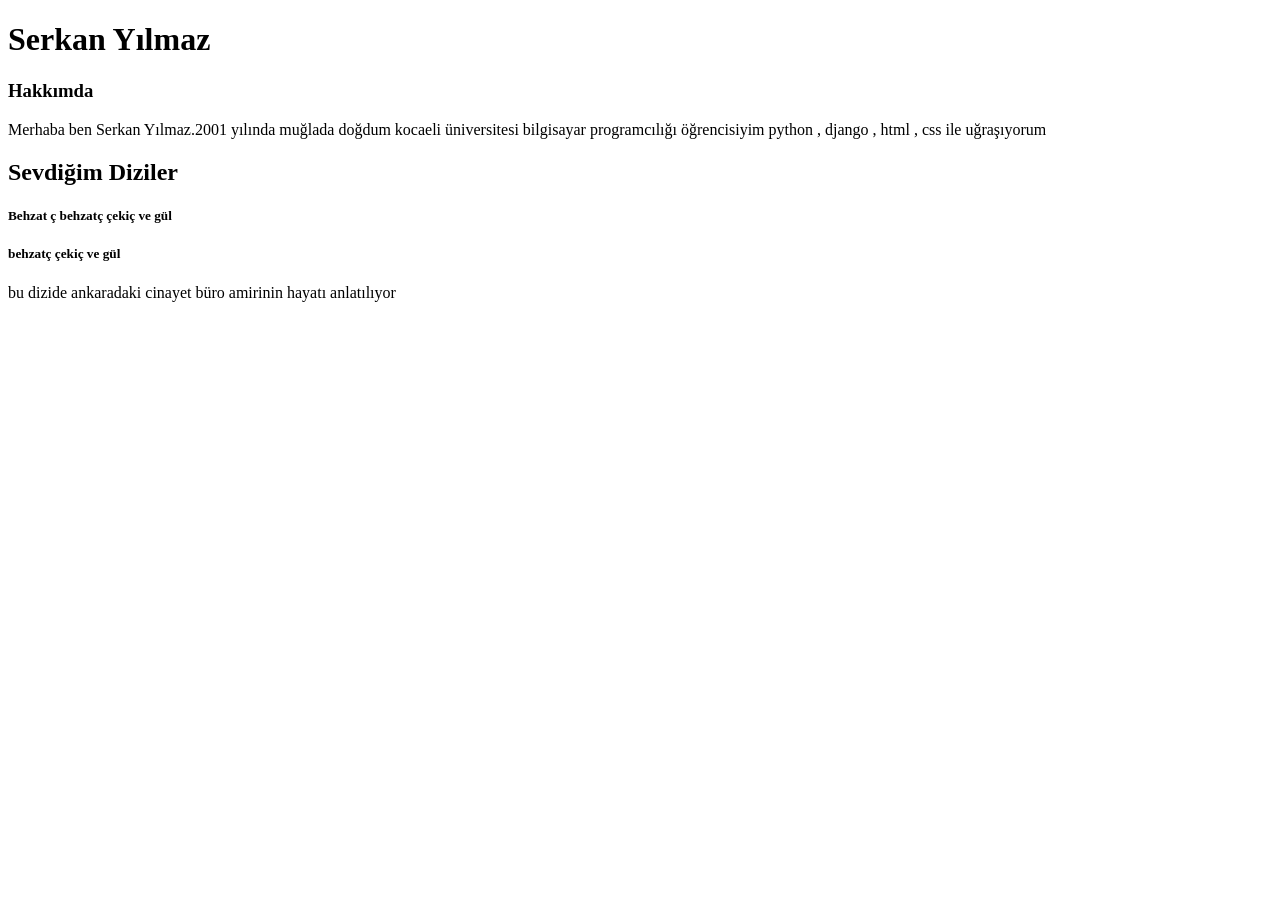
<file: index.html>
<!doctype html>
<html>
<head>
<meta charset="utf-8">
<title>patika ödev</title>
</head>

<body>
	<h1>Serkan Yılmaz</h1>
	<h3>Hakkımda</h3>
	<p>Merhaba ben Serkan Yılmaz.2001 yılında muğlada doğdum kocaeli üniversitesi bilgisayar programcılığı öğrencisiyim python , django , html , css ile uğraşıyorum</p>
	<h2>Sevdiğim Diziler</h2>
	<h5>Behzat ç behzatç çekiç ve gül</h5> 
	<h5> behzatç çekiç ve gül</h5>
	<p>bu dizide ankaradaki cinayet büro amirinin hayatı anlatılıyor</p>
	</body>
</html>
</file>
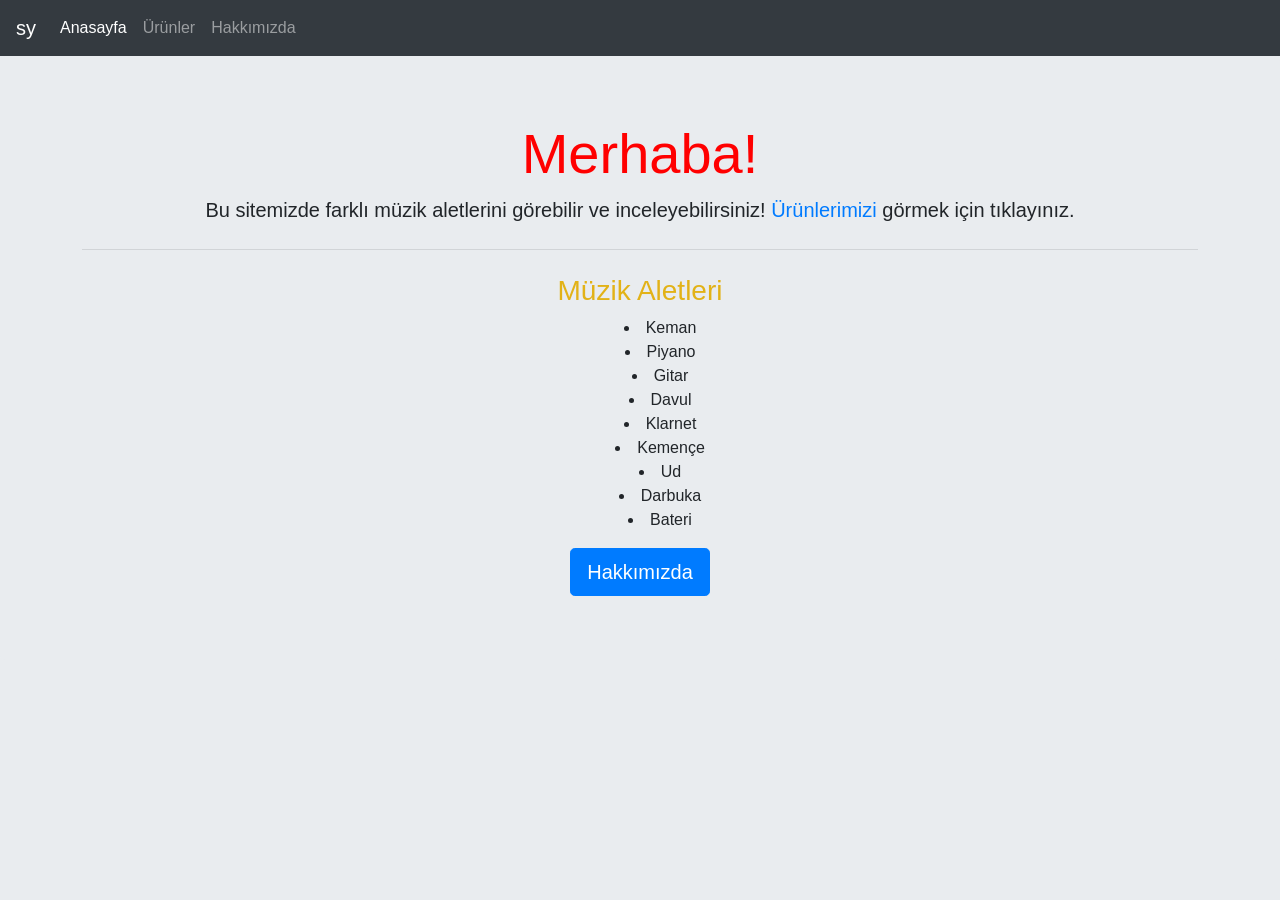
<file: MuzikSitesi-master/index.html>
<!doctype html>
<html lang="en">
  <head>
    <!-- Required meta tags -->
    <meta charset="utf-8">
    <meta name="viewport" content="width=device-width, initial-scale=1, shrink-to-fit=no">

    <!-- Bootstrap CSS -->
    <link rel="stylesheet" href="https://cdn.jsdelivr.net/npm/bootstrap@4.6.2/dist/css/bootstrap.min.css" integrity="sha384-xOolHFLEh07PJGoPkLv1IbcEPTNtaed2xpHsD9ESMhqIYd0nLMwNLD69Npy4HI+N" crossorigin="anonymous">
    <link rel="stylesheet" href="css/style.css">
    <title>Bootstrap</title>
  </head>
  <body style="background-color: #E9ECEF;">

    <!---------------------------------------------------Navbar Tasarımı--------------------------------------------------------------->

    <nav class="navbar navbar-expand-lg navbar-dark bg-dark">
        <a class="navbar-brand" href="index.html">sy</a>
        <button class="navbar-toggler" type="button" data-toggle="collapse" data-target="#navbarNavAltMarkup" aria-controls="navbarNavAltMarkup" aria-expanded="false" aria-label="Toggle navigation">
          <span class="navbar-toggler-icon"></span>
        </button>
        <div class="collapse navbar-collapse" id="navbarNavAltMarkup">
          <div class="navbar-nav">
            <a class="nav-link active" href="index.html">Anasayfa<span class="sr-only">(current)</span></a>
            <a class="nav-link" href="urunler.html">Ürünler</a>
            <a class="nav-link" href="hakkimizda.html">Hakkımızda</a>
        
          </div>
        </div>
      </nav>
      <!-----------------------------------------------------Navbar Bitiş----------------------------------------------------------------->

      <!--Anasayfa KARŞILAMA-->

      <div class="jumbotron">
        <h1 class="display-4 color-red">Merhaba!</h1>
        <p class="lead">Bu sitemizde farklı müzik aletlerini görebilir ve inceleyebilirsiniz! <a href="urunler.html">Ürünlerimizi</a> görmek için tıklayınız.</p>
        <hr class="my-4">
        <h3 class="color-yellow">Müzik Aletleri</h3>
        <ul>
            <li>Keman</li>
            <li>Piyano</li>
            <li>Gitar</li>
            <li>Davul</li>
            <li>Klarnet</li>
            <li>Kemençe</li>
            <li>Ud</li>
            <li>Darbuka</li>
            <li>Bateri</li>
        </ul>
        <a class="btn btn-primary btn-lg" href="hakkimizda.html" role="button">Hakkımızda</a>
      </div>

      <!--Anasayfa Bitiş-->




    <!-- Optional JavaScript; choose one of the two! -->

    <!-- Option 1: jQuery and Bootstrap Bundle (includes Popper) -->
    <script src="https://cdn.jsdelivr.net/npm/jquery@3.5.1/dist/jquery.slim.min.js" integrity="sha384-DfXdz2htPH0lsSSs5nCTpuj/zy4C+OGpamoFVy38MVBnE+IbbVYUew+OrCXaRkfj" crossorigin="anonymous"></script>
    <script src="https://cdn.jsdelivr.net/npm/bootstrap@4.6.2/dist/js/bootstrap.bundle.min.js" integrity="sha384-Fy6S3B9q64WdZWQUiU+q4/2Lc9npb8tCaSX9FK7E8HnRr0Jz8D6OP9dO5Vg3Q9ct" crossorigin="anonymous"></script>

  </body>
</html>
</file>
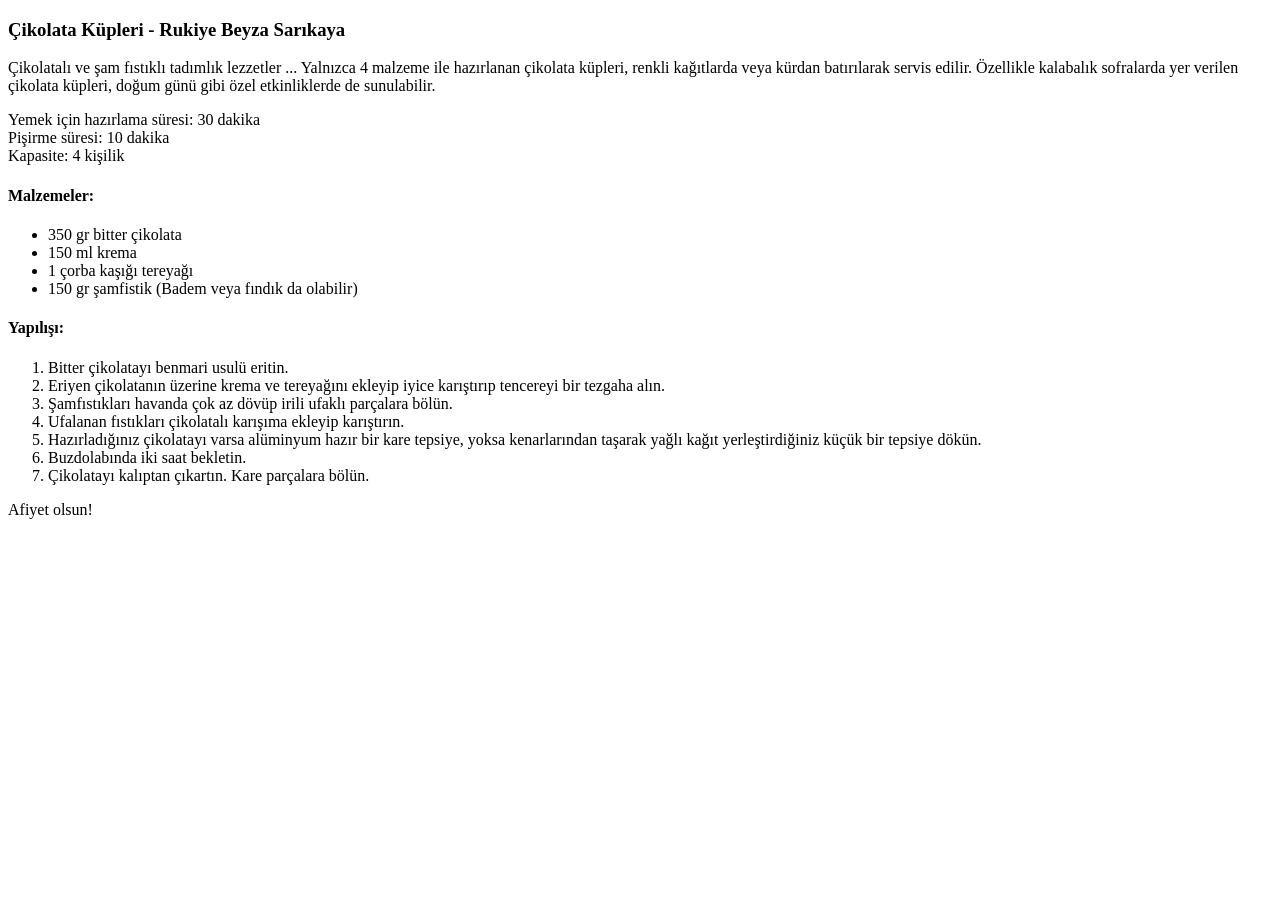
<file: asd.html>
<!DOCTYPE html>
<html lang="en">
<head>
    <meta charset="UTF-8">
    <meta name="viewport" content="width=device-width, initial-scale=1.0">
    <title>Document</title>
</head>
<body>
    <h3>Çikolata Küpleri - Rukiye Beyza Sarıkaya</h3>
     <p>Çikolatalı ve şam fıstıklı tadımlık lezzetler ... Yalnızca 4 malzeme ile hazırlanan çikolata küpleri, renkli kağıtlarda veya kürdan batırılarak servis edilir. Özellikle kalabalık sofralarda yer verilen çikolata küpleri, doğum günü gibi özel etkinliklerde de sunulabilir.</p> 
     <p>Yemek için hazırlama süresi: 30 dakika<br>Pişirme süresi: 10 dakika<br>Kapasite: 4 kişilik</p> 
     <h4>Malzemeler:</h4>
      <ul> 
        <li>350 gr bitter çikolata</li> 
        <li>150 ml krema</li>
         <li>1 çorba kaşığı tereyağı</li>
          <li>150 gr şamfistik (Badem veya fındık da olabilir)</li> 
        </ul> 
        <h4>Yapılışı:</h4> 
        <ol> <li>Bitter çikolatayı benmari usulü eritin.</li> <li>Eriyen çikolatanın üzerine krema ve tereyağını ekleyip iyice karıştırıp tencereyi bir tezgaha alın.</li> <li>Şamfıstıkları havanda çok az dövüp irili ufaklı parçalara bölün.</li> <li>Ufalanan fıstıkları çikolatalı karışıma ekleyip karıştırın.</li> <li>Hazırladığınız çikolatayı varsa alüminyum hazır bir kare tepsiye, yoksa kenarlarından taşarak yağlı kağıt yerleştirdiğiniz küçük bir tepsiye dökün.</li> <li>Buzdolabında iki saat bekletin.</li> <li>Çikolatayı kalıptan çıkartın. Kare parçalara bölün.</li> </ol> <p>Afiyet olsun!</p>

</body>
</html>
</file>
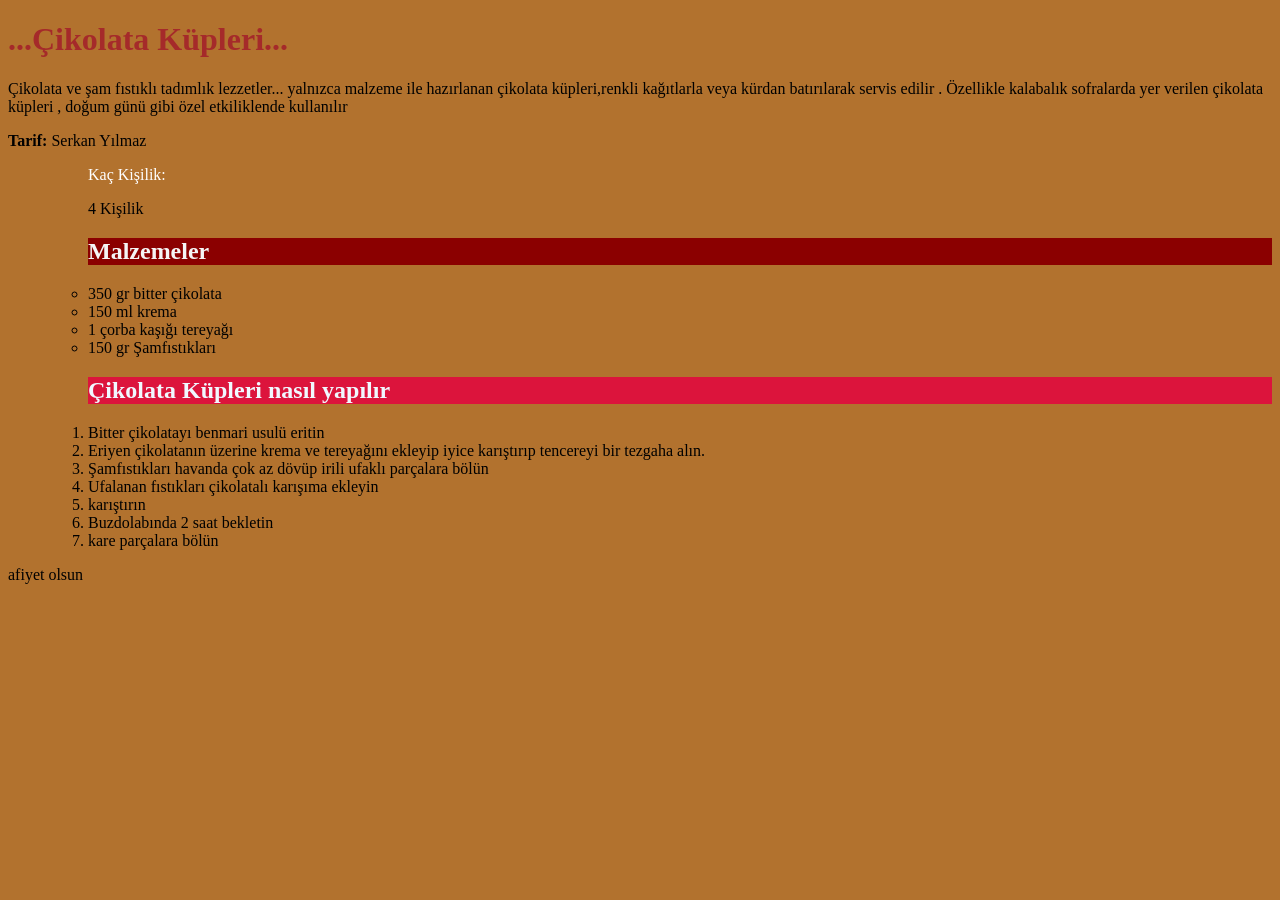
<file: çikolata.html>
<!DOCTYPE html>
<html lang="tr">
<head>
    <meta charset="UTF-8">
    <meta name="viewport" content="width=device-width, initial-scale=1.0">
    <title>Document</title>
</head>
<body style="background-color: rgb(178, 114, 46);">
    <h1 style="color: brown;">...Çikolata Küpleri...</h1>
    <p>Çikolata ve şam fıstıklı tadımlık lezzetler... yalnızca malzeme ile hazırlanan çikolata küpleri,renkli kağıtlarla veya kürdan batırılarak servis edilir . Özellikle kalabalık sofralarda yer verilen çikolata küpleri , doğum günü gibi özel etkiliklende kullanılır</p>
    <p><strong>Tarif:</strong> Serkan Yılmaz</p>
    <ol>
        <ul>
            <p style="color: white;">Kaç Kişilik:</p><p>4 Kişilik</p>
        </ul>
        <ul>
            <h2 style="color: whitesmoke;background-color: darkred;">Malzemeler</h2>
            <li>350 gr bitter çikolata</li>
            <li>150 ml krema</li>
            <li>1 çorba kaşığı tereyağı</li>
            <li>150 gr Şamfıstıkları</li>
        </ul>
        <ol>
            <h2 style="background-color: crimson; color: aliceblue;">Çikolata Küpleri nasıl yapılır</h2>
            <li>Bitter çikolatayı benmari usulü eritin</li>
            <li>Eriyen çikolatanın üzerine krema ve tereyağını ekleyip iyice karıştırıp tencereyi bir tezgaha alın.</li>
            <li>Şamfıstıkları havanda çok az dövüp irili ufaklı parçalara bölün</li>
            <li>Ufalanan fıstıkları çikolatalı karışıma ekleyin</li>
            <li>karıştırın</li>
            <li>Buzdolabında 2 saat bekletin</li>
            <li>kare parçalara bölün</li>
        </ol> 
    </ol>
    <p>afiyet olsun</p>
</body>
</html>
</file>
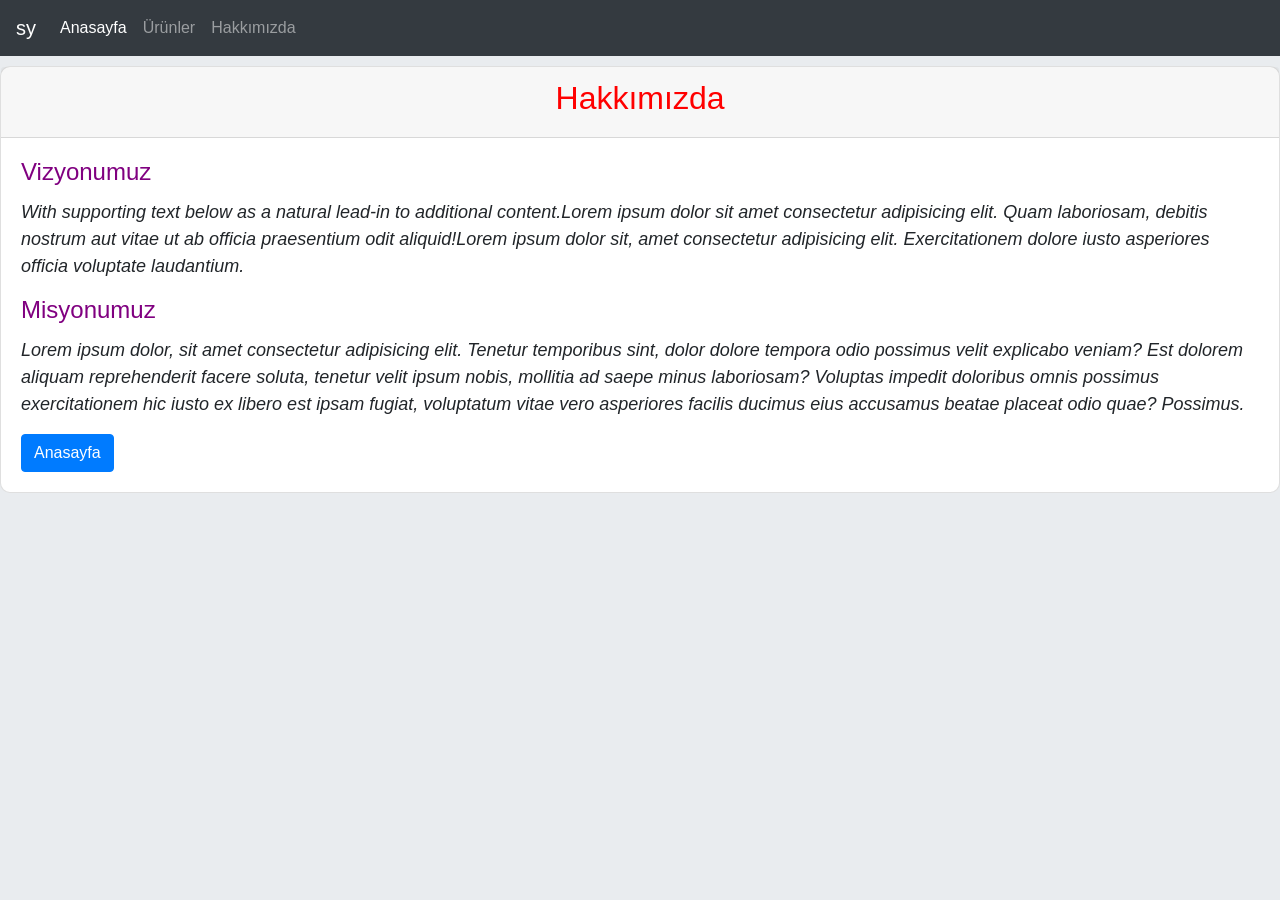
<file: MuzikSitesi-master/hakkimizda.html>
<!doctype html>
<html lang="en">

<head>
    <!-- Required meta tags -->
    <meta charset="utf-8">
    <meta name="viewport" content="width=device-width, initial-scale=1, shrink-to-fit=no">

    <!-- Bootstrap CSS -->
    <link rel="stylesheet" href="https://cdn.jsdelivr.net/npm/bootstrap@4.6.2/dist/css/bootstrap.min.css"
        integrity="sha384-xOolHFLEh07PJGoPkLv1IbcEPTNtaed2xpHsD9ESMhqIYd0nLMwNLD69Npy4HI+N" crossorigin="anonymous">
    <link rel="stylesheet" href="css/style.css">
    <title>Hakkımızda</title>
</head>

<body style="background-color: #E9ECEF;">

    <!---------------------------------------------------Navbar Tasarımı--------------------------------------------------------------->

    <nav class="navbar navbar-expand-lg navbar-dark bg-dark">
        <a class="navbar-brand" href="index.html">sy</a>
        <button class="navbar-toggler" type="button" data-toggle="collapse" data-target="#navbarNavAltMarkup"
            aria-controls="navbarNavAltMarkup" aria-expanded="false" aria-label="Toggle navigation">
            <span class="navbar-toggler-icon"></span>
        </button>
        <div class="collapse navbar-collapse" id="navbarNavAltMarkup">
            <div class="navbar-nav">
                <a class="nav-link active" href="index.html">Anasayfa<span class="sr-only">(current)</span></a>
                <a class="nav-link" href="urunler.html">Ürünler</a>
                <a class="nav-link" href="hakkimizda.html">Hakkımızda</a>

            </div>
        </div>
    </nav>
    <!-----------------------------------------------------Navbar Bitiş----------------------------------------------------------------->


    <!--Hakkımızda Start-->

    <div class="card">
        <div class="card-header">
          <h2 class="color-red">Hakkımızda</h2>
        </div>
        <div class="card-body">
          <h4 class="card-title color-purple">Vizyonumuz</h4>
          <p class="my-card-text">With supporting text below as a natural lead-in to additional content.Lorem ipsum dolor sit amet consectetur adipisicing elit. Quam laboriosam, debitis nostrum aut vitae ut ab officia praesentium odit aliquid!Lorem ipsum dolor sit, amet consectetur adipisicing elit. Exercitationem dolore iusto asperiores officia voluptate laudantium.</p>
          <h4 class="card-title color-purple">Misyonumuz</h4>
          <p class="my-card-text">Lorem ipsum dolor, sit amet consectetur adipisicing elit. Tenetur temporibus sint, dolor dolore tempora odio possimus velit explicabo veniam? Est dolorem aliquam reprehenderit facere soluta, tenetur velit ipsum nobis, mollitia ad saepe minus laboriosam? Voluptas impedit doloribus omnis possimus exercitationem hic iusto ex libero est ipsam fugiat, voluptatum vitae vero asperiores facilis ducimus eius accusamus beatae placeat odio quae? Possimus.</p>
          <a href="index.html" class="btn btn-primary">Anasayfa</a>
        </div>
      </div>



    <!--Hakkımızda End-->




    <!-- Optional JavaScript; choose one of the two! -->

    <!-- Option 1: jQuery and Bootstrap Bundle (includes Popper) -->
    <script src="https://cdn.jsdelivr.net/npm/jquery@3.5.1/dist/jquery.slim.min.js"
        integrity="sha384-DfXdz2htPH0lsSSs5nCTpuj/zy4C+OGpamoFVy38MVBnE+IbbVYUew+OrCXaRkfj" crossorigin="anonymous">
    </script>
    <script src="https://cdn.jsdelivr.net/npm/bootstrap@4.6.2/dist/js/bootstrap.bundle.min.js"
        integrity="sha384-Fy6S3B9q64WdZWQUiU+q4/2Lc9npb8tCaSX9FK7E8HnRr0Jz8D6OP9dO5Vg3Q9ct" crossorigin="anonymous">
    </script>

</body>

</html>
</file>
<file: MuzikSitesi-master/css/style.css>
.container {
    text-align: center;
}

h1 {
    color: red;
}

hr {
    margin-left: 50px;
    margin-right: 50px;
}

.jumbotron {
    text-align: center;
}

ul {
    text-align: center;
    list-style-position: inside;
}

.color-yellow {
    color: rgb(226, 178, 23);
}

.color-purple {
    color: purple;
}

.color-red {
    color: red;
}

h1,
h2
{
    text-align: center;
}


.card {
    border-radius: 10px;
    margin-top: 10px;
}


img {
    height: 400px;
}

.card-text {
    margin-top: 20px;
    font-size: 25px;
    font-family: 'Franklin Gothic Medium', 'Arial Narrow', Arial, sans-serif;
}



.mycontainer {
    width: 100%;
    background-color: #343A40;
    margin-top: 50px;
}

.my-card-text{
    font-size: 18px;
    font-style: italic;
    font-weight: 400;
}
</file>
